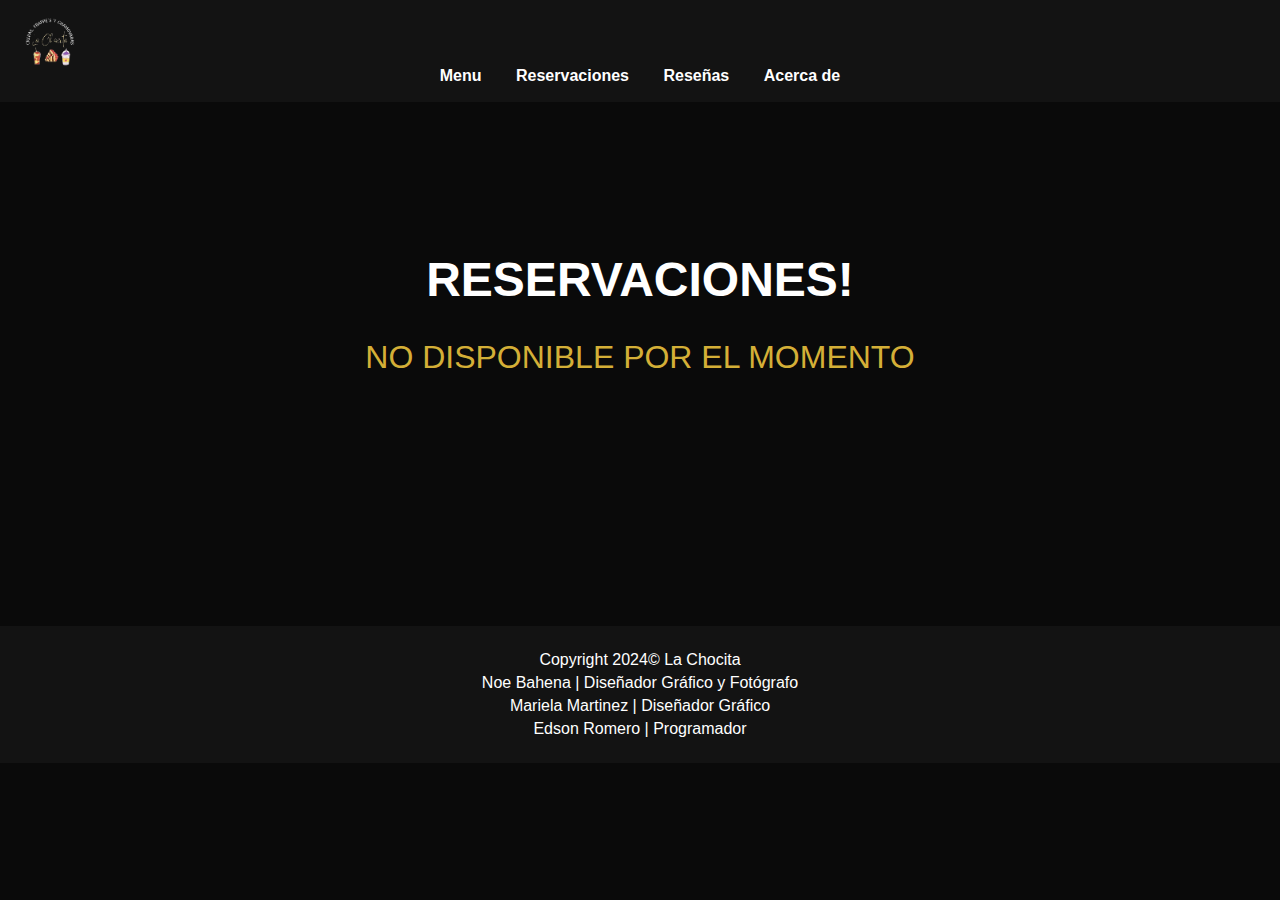
<file: reservaciones.html>
<!DOCTYPE html>
<html lang="es">
<head>
    <meta charset="UTF-8">
    <meta name="viewport" content="width=device-width, initial-scale=1.0">
    <title>𝑳𝒂 𝑪𝒉𝒐𝒄𝒊𝒕𝒂</title>
    <link rel="stylesheet" type="text/css" href="diseños/stayle-resv.css">
    <link rel="icon" href="fotos/logo_cho.png">
</head>
<body>
    <div id="contenedor">
    <header>
        <nav>
            <ul>
                <a href="index.html"><img src="fotos/logo_cho.png" width="50px"></a>
                <li><a href="menu.html">Menu</a></li>
                <li><a href="reservaciones.html">Reservaciones</a></li>
                <li><a href="reseñas.html">Reseñas</a></li>
                <li><a href="#">Acerca de</a></li>
            </ul>
        </nav>
    </header>
    <main>
        <section class="reservaciones">
            <h1>RESERVACIONES!</h1>
            <p>NO DISPONIBLE POR EL MOMENTO</p>
        </section>
    </main>
    <footer>
        <p>Copyright 2024© La Chocita</p>
        <p>Noe Bahena | Diseñador Gráfico y Fotógrafo</p>
        <p>Mariela Martinez | Diseñador Gráfico</p>
        <p>Edson Romero | Programador</p>
    </footer>
    </div>
</body>
</html>
</file>
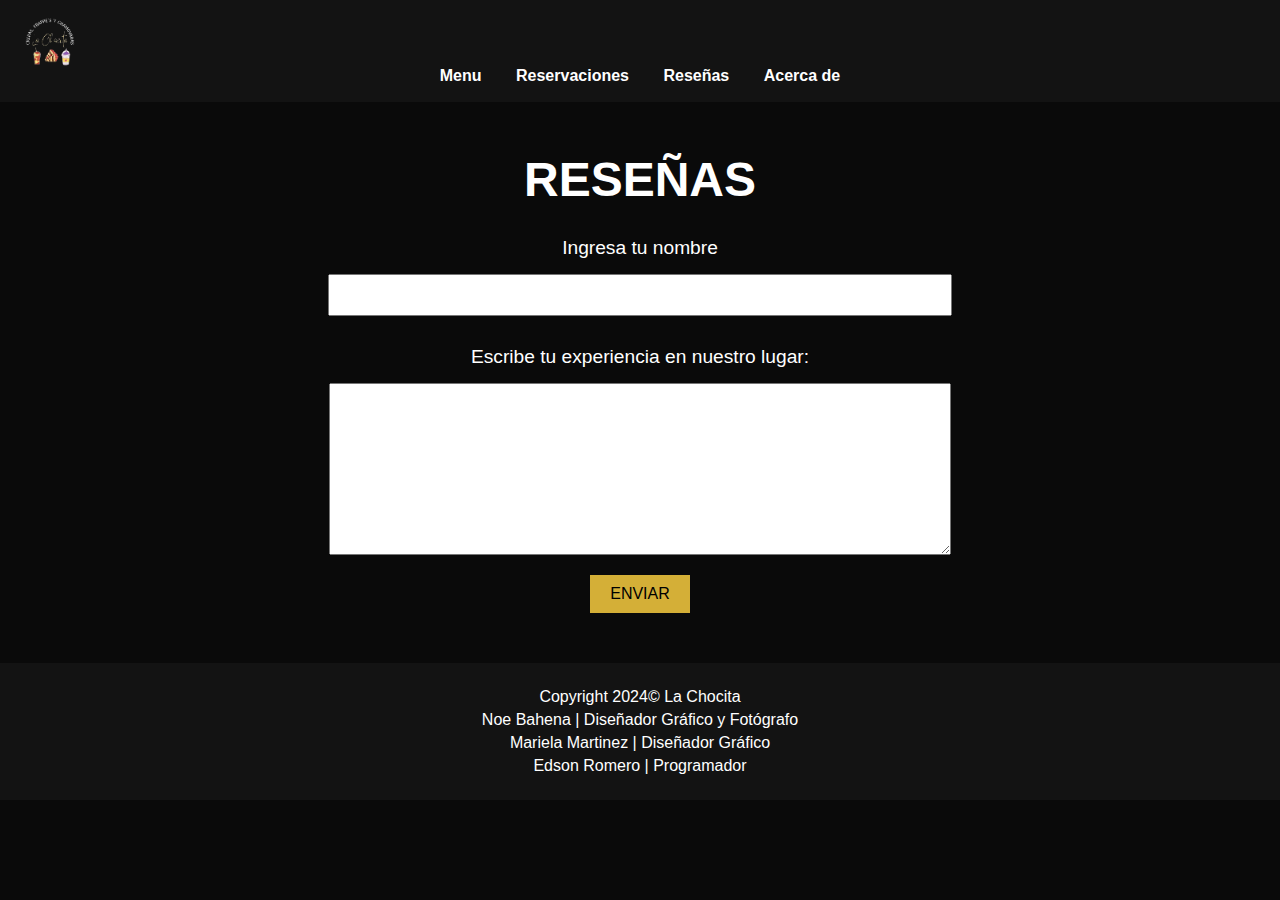
<file: reseñas.html>
<!DOCTYPE html>
<html lang="es">
<head>
    <meta charset="UTF-8">
    <meta name="viewport" content="width=device-width, initial-scale=1.0">
    <title>𝑳𝒂 𝑪𝒉𝒐𝒄𝒊𝒕𝒂</title>
    <link rel="stylesheet" type="text/css" href="diseños/styles-resñ.css">
    <link rel="icon" href="fotos/logo_cho.png">
</head>
<body>
    <header>
        <nav>
            <ul>
                <a href="index.html"><img src="fotos/logo_cho.png" width="50px"></a>
                <li><a href="menu.html">Menu</a></li>
                <li><a href="reservaciones.html">Reservaciones</a></li>
                <li><a href="reseñas.html">Reseñas</a></li>
                <li><a href="#">Acerca de</a></li>
            </ul>
        </nav>
    </header>
    <main>
        <section class="reseñas">
            <h1>RESEÑAS</h1>
            <form>
                <label for="nombre">Ingresa tu nombre</label>
                <input type="text" id="nombre" name="nombre" required>
                <label for="experiencia">Escribe tu experiencia en nuestro lugar:</label>
                <textarea id="experiencia" name="experiencia" rows="10" required></textarea>
                <button type="submit">ENVIAR</button>
            </form>
        </section>
    </main>
    <footer>
        <p>Copyright 2024© La Chocita</p>
        <p>Noe Bahena | Diseñador Gráfico y Fotógrafo</p>
        <p>Mariela Martinez | Diseñador Gráfico</p>
        <p>Edson Romero | Programador</p>
    </footer>
</body>
</html>
</file>
<file: diseños/stayle-resv.css>
body {
    margin: 0;
    font-family: Arial, sans-serif;
    background-color: #0a0a0a;
    color: white;
    text-align: center;
}

header {
    background-color: #131313;
    padding: 1px 0;
}

header nav ul {
    list-style-type: none;
    padding: 0;
}

header nav ul li {
    display: inline;
    margin: 0 15px;
}

header nav ul li a {
    color: white;
    text-decoration: none;
    font-weight: bold;
}

header nav ul li a:hover {
    text-decoration: underline;
}

img {
    display: flex;
    margin-left: 25px;
}

.reservaciones {
    margin: 50px 0;
}

.reservaciones h1 {
    font-size: 3em;
    margin: 0;
    margin-top: 150px;
}

.reservaciones p {
    font-size: 2em;
    color: #d4af37; /* Golden color */
}

footer {
    margin-top: 250px;
    background-color: #131313;
    padding: 20px 0;
}

footer p {
    margin: 5px 0;
}
</file>
<file: diseños/styles-resñ.css>
body {
    margin: 0;
    font-family: Arial, sans-serif;
    background-color: #0a0a0a;
    color: white;
    text-align: center;
}

header {
    background-color: #131313;
    padding: 1px 0;
}

header nav ul {
    list-style-type: none;
    padding: 0;
}

header nav ul li {
    display: inline;
    margin: 0 15px;
}

header nav ul li a {
    color: white;
    text-decoration: none;
    font-weight: bold;
}

header nav ul li a:hover {
    text-decoration: underline;
}
img {
    display: flex;
    margin-left: 25px;
}

.reseñas {
    margin: 50px 0;
}

.reseñas h1 {
    font-size: 3em;
    margin: 0;
}

form {
    display: flex;
    flex-direction: column;
    align-items: center;
    gap: 10px;
    margin: 20px 0;
}

form label {
    font-size: 1.2em;
    margin: 10px 0 5px;
}

form input, form textarea {
    width: 80%;
    max-width: 600px;
    padding: 10px;
    font-size: 1em;
    margin-bottom: 10px;
}

form button {
    background-color: #d4af37; /* Golden color */
    color: black;
    border: none;
    padding: 10px 20px;
    font-size: 1em;
    cursor: pointer;
}

form button:hover {
    background-color: #b38e30;
}

footer {
    margin-top: 50px;
    background-color: #131313;
    padding: 20px 0;
}

footer p {
    margin: 5px 0;
}
/*<img src="fotos/logo_cho.png" width="50">*/
</file>
